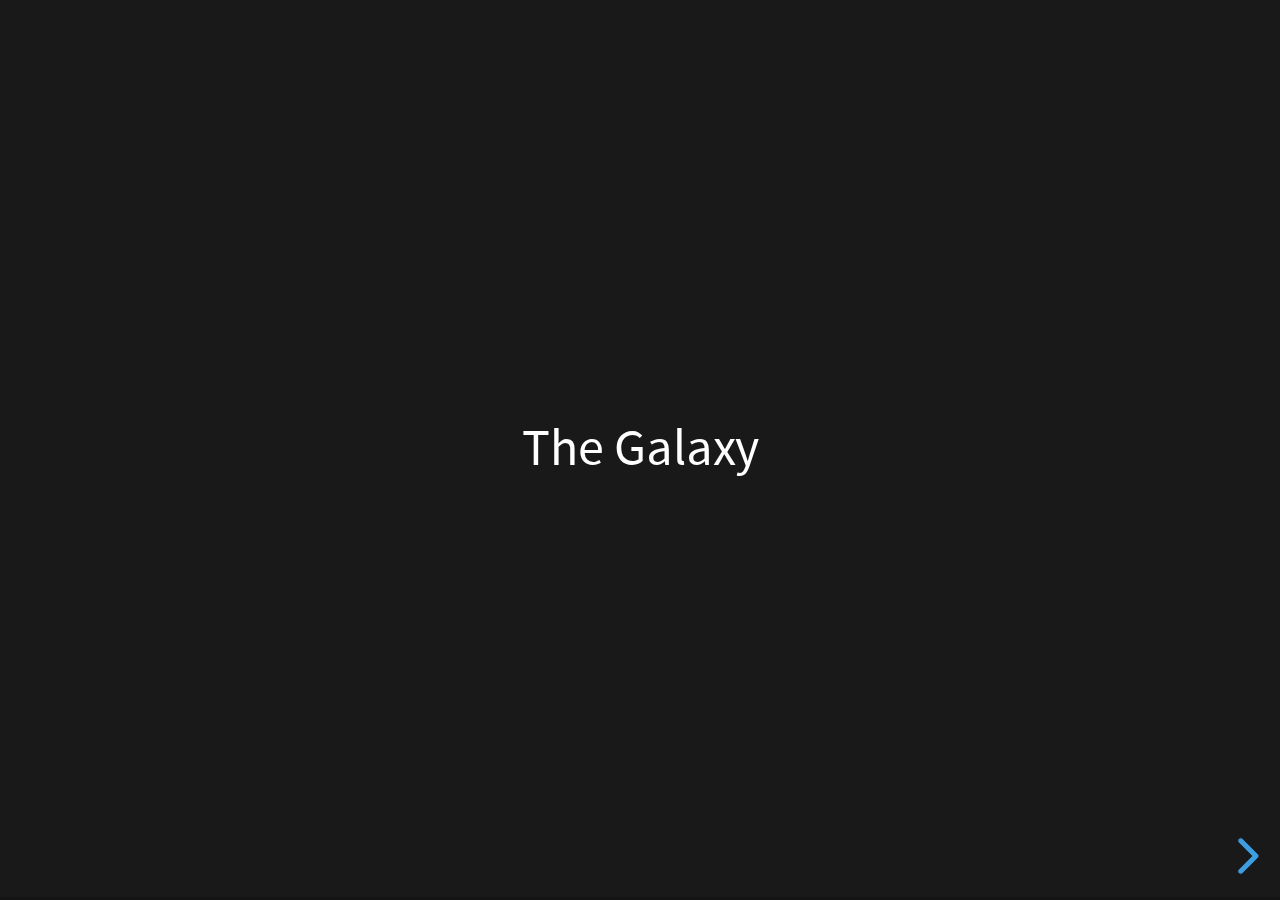
<file: revealjs/index.html>
<!doctype html>
<html>
	<head>
		<meta charset="utf-8">
		<meta name="viewport" content="width=device-width, initial-scale=1.0, maximum-scale=1.0, user-scalable=no">

		<title>reveal.js</title>

		<link rel="stylesheet" href="reset.css">
		<link rel="stylesheet" href="reveal.css">
		<link rel="stylesheet" href="theme/black.css" id="theme">

		
	</head>
	<body>
		<div class="reveal">
			<div class="slides">
				<section>The Galaxy</section>
				<section>Slide 2</section>
			</div>
		</div>

		<script src="reveal.js"></script>
		
		<script>
			// More info about initialization & config:
			// - https://revealjs.com/initialization/
			// - https://revealjs.com/config/
			Reveal.initialize({
				hash: true,

				// Learn about plugins: https://revealjs.com/plugins/
				plugins: [  ]
			});
		</script>
	</body>
</html>
</file>
<file: revealjs/reveal.css>
/*!
* reveal.js 4.0.2
* https://revealjs.com
* MIT licensed
*
* Copyright (C) 2020 Hakim El Hattab, https://hakim.se
*/
.reveal .r-stretch,.reveal .stretch{max-width:none;max-height:none}.reveal pre.r-stretch code,.reveal pre.stretch code{height:100%;max-height:100%;box-sizing:border-box}.reveal .r-fit-text{display:inline-block;white-space:nowrap}.reveal .r-stack{display:grid}.reveal .r-stack>*{grid-area:1/1;margin:auto}.reveal .r-hstack,.reveal .r-vstack{display:flex}.reveal .r-hstack img,.reveal .r-hstack video,.reveal .r-vstack img,.reveal .r-vstack video{min-width:0;min-height:0;-o-object-fit:contain;object-fit:contain}.reveal .r-vstack{flex-direction:column;align-items:center;justify-content:center}.reveal .r-hstack{flex-direction:row;align-items:center;justify-content:center}.reveal .items-stretch{align-items:stretch}.reveal .items-start{align-items:flex-start}.reveal .items-center{align-items:center}.reveal .items-end{align-items:flex-end}.reveal .justify-between{justify-content:space-between}.reveal .justify-around{justify-content:space-around}.reveal .justify-start{justify-content:flex-start}.reveal .justify-center{justify-content:center}.reveal .justify-end{justify-content:flex-end}html.reveal-full-page{width:100%;height:100%;height:100vh;height:calc(var(--vh,1vh) * 100);overflow:hidden}.reveal-viewport{height:100%;overflow:hidden;position:relative;line-height:1;margin:0;background-color:#fff;color:#000}.reveal .slides section .fragment{opacity:0;visibility:hidden;transition:all .2s ease;will-change:opacity}.reveal .slides section .fragment.visible{opacity:1;visibility:inherit}.reveal .slides section .fragment.disabled{transition:none}.reveal .slides section .fragment.grow{opacity:1;visibility:inherit}.reveal .slides section .fragment.grow.visible{transform:scale(1.3)}.reveal .slides section .fragment.shrink{opacity:1;visibility:inherit}.reveal .slides section .fragment.shrink.visible{transform:scale(.7)}.reveal .slides section .fragment.zoom-in{transform:scale(.1)}.reveal .slides section .fragment.zoom-in.visible{transform:none}.reveal .slides section .fragment.fade-out{opacity:1;visibility:inherit}.reveal .slides section .fragment.fade-out.visible{opacity:0;visibility:hidden}.reveal .slides section .fragment.semi-fade-out{opacity:1;visibility:inherit}.reveal .slides section .fragment.semi-fade-out.visible{opacity:.5;visibility:inherit}.reveal .slides section .fragment.strike{opacity:1;visibility:inherit}.reveal .slides section .fragment.strike.visible{text-decoration:line-through}.reveal .slides section .fragment.fade-up{transform:translate(0,40px)}.reveal .slides section .fragment.fade-up.visible{transform:translate(0,0)}.reveal .slides section .fragment.fade-down{transform:translate(0,-40px)}.reveal .slides section .fragment.fade-down.visible{transform:translate(0,0)}.reveal .slides section .fragment.fade-right{transform:translate(-40px,0)}.reveal .slides section .fragment.fade-right.visible{transform:translate(0,0)}.reveal .slides section .fragment.fade-left{transform:translate(40px,0)}.reveal .slides section .fragment.fade-left.visible{transform:translate(0,0)}.reveal .slides section .fragment.current-visible,.reveal .slides section .fragment.fade-in-then-out{opacity:0;visibility:hidden}.reveal .slides section .fragment.current-visible.current-fragment,.reveal .slides section .fragment.fade-in-then-out.current-fragment{opacity:1;visibility:inherit}.reveal .slides section .fragment.fade-in-then-semi-out{opacity:0;visibility:hidden}.reveal .slides section .fragment.fade-in-then-semi-out.visible{opacity:.5;visibility:inherit}.reveal .slides section .fragment.fade-in-then-semi-out.current-fragment{opacity:1;visibility:inherit}.reveal .slides section .fragment.highlight-blue,.reveal .slides section .fragment.highlight-current-blue,.reveal .slides section .fragment.highlight-current-green,.reveal .slides section .fragment.highlight-current-red,.reveal .slides section .fragment.highlight-green,.reveal .slides section .fragment.highlight-red{opacity:1;visibility:inherit}.reveal .slides section .fragment.highlight-red.visible{color:#ff2c2d}.reveal .slides section .fragment.highlight-green.visible{color:#17ff2e}.reveal .slides section .fragment.highlight-blue.visible{color:#1b91ff}.reveal .slides section .fragment.highlight-current-red.current-fragment{color:#ff2c2d}.reveal .slides section .fragment.highlight-current-green.current-fragment{color:#17ff2e}.reveal .slides section .fragment.highlight-current-blue.current-fragment{color:#1b91ff}.reveal:after{content:'';font-style:italic}.reveal iframe{z-index:1}.reveal a{position:relative}@keyframes bounce-right{0%,10%,25%,40%,50%{transform:translateX(0)}20%{transform:translateX(10px)}30%{transform:translateX(-5px)}}@keyframes bounce-left{0%,10%,25%,40%,50%{transform:translateX(0)}20%{transform:translateX(-10px)}30%{transform:translateX(5px)}}@keyframes bounce-down{0%,10%,25%,40%,50%{transform:translateY(0)}20%{transform:translateY(10px)}30%{transform:translateY(-5px)}}.reveal .controls{display:none;position:absolute;top:auto;bottom:12px;right:12px;left:auto;z-index:11;color:#000;pointer-events:none;font-size:10px}.reveal .controls button{position:absolute;padding:0;background-color:transparent;border:0;outline:0;cursor:pointer;color:currentColor;transform:scale(.9999);transition:color .2s ease,opacity .2s ease,transform .2s ease;z-index:2;pointer-events:auto;font-size:inherit;visibility:hidden;opacity:0;-webkit-appearance:none;-webkit-tap-highlight-color:transparent}.reveal .controls .controls-arrow:after,.reveal .controls .controls-arrow:before{content:'';position:absolute;top:0;left:0;width:2.6em;height:.5em;border-radius:.25em;background-color:currentColor;transition:all .15s ease,background-color .8s ease;transform-origin:.2em 50%;will-change:transform}.reveal .controls .controls-arrow{position:relative;width:3.6em;height:3.6em}.reveal .controls .controls-arrow:before{transform:translateX(.5em) translateY(1.55em) rotate(45deg)}.reveal .controls .controls-arrow:after{transform:translateX(.5em) translateY(1.55em) rotate(-45deg)}.reveal .controls .controls-arrow:hover:before{transform:translateX(.5em) translateY(1.55em) rotate(40deg)}.reveal .controls .controls-arrow:hover:after{transform:translateX(.5em) translateY(1.55em) rotate(-40deg)}.reveal .controls .controls-arrow:active:before{transform:translateX(.5em) translateY(1.55em) rotate(36deg)}.reveal .controls .controls-arrow:active:after{transform:translateX(.5em) translateY(1.55em) rotate(-36deg)}.reveal .controls .navigate-left{right:6.4em;bottom:3.2em;transform:translateX(-10px)}.reveal .controls .navigate-left.highlight{animation:bounce-left 2s 50 both ease-out}.reveal .controls .navigate-right{right:0;bottom:3.2em;transform:translateX(10px)}.reveal .controls .navigate-right .controls-arrow{transform:rotate(180deg)}.reveal .controls .navigate-right.highlight{animation:bounce-right 2s 50 both ease-out}.reveal .controls .navigate-up{right:3.2em;bottom:6.4em;transform:translateY(-10px)}.reveal .controls .navigate-up .controls-arrow{transform:rotate(90deg)}.reveal .controls .navigate-down{right:3.2em;bottom:-1.4em;padding-bottom:1.4em;transform:translateY(10px)}.reveal .controls .navigate-down .controls-arrow{transform:rotate(-90deg)}.reveal .controls .navigate-down.highlight{animation:bounce-down 2s 50 both ease-out}.reveal .controls[data-controls-back-arrows=faded] .navigate-up.enabled{opacity:.3}.reveal .controls[data-controls-back-arrows=faded] .navigate-up.enabled:hover{opacity:1}.reveal .controls[data-controls-back-arrows=hidden] .navigate-up.enabled{opacity:0;visibility:hidden}.reveal .controls .enabled{visibility:visible;opacity:.9;cursor:pointer;transform:none}.reveal .controls .enabled.fragmented{opacity:.5}.reveal .controls .enabled.fragmented:hover,.reveal .controls .enabled:hover{opacity:1}.reveal:not(.rtl) .controls[data-controls-back-arrows=faded] .navigate-left.enabled{opacity:.3}.reveal:not(.rtl) .controls[data-controls-back-arrows=faded] .navigate-left.enabled:hover{opacity:1}.reveal:not(.rtl) .controls[data-controls-back-arrows=hidden] .navigate-left.enabled{opacity:0;visibility:hidden}.reveal.rtl .controls[data-controls-back-arrows=faded] .navigate-right.enabled{opacity:.3}.reveal.rtl .controls[data-controls-back-arrows=faded] .navigate-right.enabled:hover{opacity:1}.reveal.rtl .controls[data-controls-back-arrows=hidden] .navigate-right.enabled{opacity:0;visibility:hidden}.reveal[data-navigation-mode=linear].has-horizontal-slides .navigate-down,.reveal[data-navigation-mode=linear].has-horizontal-slides .navigate-up{display:none}.reveal:not(.has-vertical-slides) .controls .navigate-left,.reveal[data-navigation-mode=linear].has-horizontal-slides .navigate-left{bottom:1.4em;right:5.5em}.reveal:not(.has-vertical-slides) .controls .navigate-right,.reveal[data-navigation-mode=linear].has-horizontal-slides .navigate-right{bottom:1.4em;right:.5em}.reveal:not(.has-horizontal-slides) .controls .navigate-up{right:1.4em;bottom:5em}.reveal:not(.has-horizontal-slides) .controls .navigate-down{right:1.4em;bottom:.5em}.reveal.has-dark-background .controls{color:#fff}.reveal.has-light-background .controls{color:#000}.reveal.no-hover .controls .controls-arrow:active:before,.reveal.no-hover .controls .controls-arrow:hover:before{transform:translateX(.5em) translateY(1.55em) rotate(45deg)}.reveal.no-hover .controls .controls-arrow:active:after,.reveal.no-hover .controls .controls-arrow:hover:after{transform:translateX(.5em) translateY(1.55em) rotate(-45deg)}@media screen and (min-width:500px){.reveal .controls[data-controls-layout=edges]{top:0;right:0;bottom:0;left:0}.reveal .controls[data-controls-layout=edges] .navigate-down,.reveal .controls[data-controls-layout=edges] .navigate-left,.reveal .controls[data-controls-layout=edges] .navigate-right,.reveal .controls[data-controls-layout=edges] .navigate-up{bottom:auto;right:auto}.reveal .controls[data-controls-layout=edges] .navigate-left{top:50%;left:.8em;margin-top:-1.8em}.reveal .controls[data-controls-layout=edges] .navigate-right{top:50%;right:.8em;margin-top:-1.8em}.reveal .controls[data-controls-layout=edges] .navigate-up{top:.8em;left:50%;margin-left:-1.8em}.reveal .controls[data-controls-layout=edges] .navigate-down{bottom:-.3em;left:50%;margin-left:-1.8em}}.reveal .progress{position:absolute;display:none;height:3px;width:100%;bottom:0;left:0;z-index:10;background-color:rgba(0,0,0,.2);color:#fff}.reveal .progress:after{content:'';display:block;position:absolute;height:10px;width:100%;top:-10px}.reveal .progress span{display:block;height:100%;width:100%;background-color:currentColor;transition:transform .8s cubic-bezier(.26,.86,.44,.985);transform-origin:0 0;transform:scaleX(0)}.reveal .slide-number{position:absolute;display:block;right:8px;bottom:8px;z-index:31;font-family:Helvetica,sans-serif;font-size:12px;line-height:1;color:#fff;background-color:rgba(0,0,0,.4);padding:5px}.reveal .slide-number a{color:currentColor}.reveal .slide-number-delimiter{margin:0 3px}.reveal{position:relative;width:100%;height:100%;overflow:hidden;touch-action:pinch-zoom}.reveal.embedded{touch-action:pan-y}.reveal .slides{position:absolute;width:100%;height:100%;top:0;right:0;bottom:0;left:0;margin:auto;pointer-events:none;overflow:visible;z-index:1;text-align:center;perspective:600px;perspective-origin:50% 40%}.reveal .slides>section{perspective:600px}.reveal .slides>section,.reveal .slides>section>section{display:none;position:absolute;width:100%;pointer-events:auto;z-index:10;transform-style:flat;transition:transform-origin .8s cubic-bezier(.26,.86,.44,.985),transform .8s cubic-bezier(.26,.86,.44,.985),visibility .8s cubic-bezier(.26,.86,.44,.985),opacity .8s cubic-bezier(.26,.86,.44,.985)}.reveal[data-transition-speed=fast] .slides section{transition-duration:.4s}.reveal[data-transition-speed=slow] .slides section{transition-duration:1.2s}.reveal .slides section[data-transition-speed=fast]{transition-duration:.4s}.reveal .slides section[data-transition-speed=slow]{transition-duration:1.2s}.reveal .slides>section.stack{padding-top:0;padding-bottom:0;pointer-events:none;height:100%}.reveal .slides>section.present,.reveal .slides>section>section.present{display:block;z-index:11;opacity:1}.reveal .slides>section:empty,.reveal .slides>section>section:empty,.reveal .slides>section>section[data-background-interactive],.reveal .slides>section[data-background-interactive]{pointer-events:none}.reveal.center,.reveal.center .slides,.reveal.center .slides section{min-height:0!important}.reveal .slides>section:not(.present),.reveal .slides>section>section:not(.present){pointer-events:none}.reveal.overview .slides>section,.reveal.overview .slides>section>section{pointer-events:auto}.reveal .slides>section.future,.reveal .slides>section.past,.reveal .slides>section>section.future,.reveal .slides>section>section.past{opacity:0}.reveal.slide section{-webkit-backface-visibility:hidden;backface-visibility:hidden}.reveal .slides>section[data-transition=slide].past,.reveal .slides>section[data-transition~=slide-out].past,.reveal.slide .slides>section:not([data-transition]).past{transform:translate(-150%,0)}.reveal .slides>section[data-transition=slide].future,.reveal .slides>section[data-transition~=slide-in].future,.reveal.slide .slides>section:not([data-transition]).future{transform:translate(150%,0)}.reveal .slides>section>section[data-transition=slide].past,.reveal .slides>section>section[data-transition~=slide-out].past,.reveal.slide .slides>section>section:not([data-transition]).past{transform:translate(0,-150%)}.reveal .slides>section>section[data-transition=slide].future,.reveal .slides>section>section[data-transition~=slide-in].future,.reveal.slide .slides>section>section:not([data-transition]).future{transform:translate(0,150%)}.reveal.linear section{-webkit-backface-visibility:hidden;backface-visibility:hidden}.reveal .slides>section[data-transition=linear].past,.reveal .slides>section[data-transition~=linear-out].past,.reveal.linear .slides>section:not([data-transition]).past{transform:translate(-150%,0)}.reveal .slides>section[data-transition=linear].future,.reveal .slides>section[data-transition~=linear-in].future,.reveal.linear .slides>section:not([data-transition]).future{transform:translate(150%,0)}.reveal .slides>section>section[data-transition=linear].past,.reveal .slides>section>section[data-transition~=linear-out].past,.reveal.linear .slides>section>section:not([data-transition]).past{transform:translate(0,-150%)}.reveal .slides>section>section[data-transition=linear].future,.reveal .slides>section>section[data-transition~=linear-in].future,.reveal.linear .slides>section>section:not([data-transition]).future{transform:translate(0,150%)}.reveal .slides section[data-transition=default].stack,.reveal.default .slides section.stack{transform-style:preserve-3d}.reveal .slides>section[data-transition=default].past,.reveal .slides>section[data-transition~=default-out].past,.reveal.default .slides>section:not([data-transition]).past{transform:translate3d(-100%,0,0) rotateY(-90deg) translate3d(-100%,0,0)}.reveal .slides>section[data-transition=default].future,.reveal .slides>section[data-transition~=default-in].future,.reveal.default .slides>section:not([data-transition]).future{transform:translate3d(100%,0,0) rotateY(90deg) translate3d(100%,0,0)}.reveal .slides>section>section[data-transition=default].past,.reveal .slides>section>section[data-transition~=default-out].past,.reveal.default .slides>section>section:not([data-transition]).past{transform:translate3d(0,-300px,0) rotateX(70deg) translate3d(0,-300px,0)}.reveal .slides>section>section[data-transition=default].future,.reveal .slides>section>section[data-transition~=default-in].future,.reveal.default .slides>section>section:not([data-transition]).future{transform:translate3d(0,300px,0) rotateX(-70deg) translate3d(0,300px,0)}.reveal .slides section[data-transition=convex].stack,.reveal.convex .slides section.stack{transform-style:preserve-3d}.reveal .slides>section[data-transition=convex].past,.reveal .slides>section[data-transition~=convex-out].past,.reveal.convex .slides>section:not([data-transition]).past{transform:translate3d(-100%,0,0) rotateY(-90deg) translate3d(-100%,0,0)}.reveal .slides>section[data-transition=convex].future,.reveal .slides>section[data-transition~=convex-in].future,.reveal.convex .slides>section:not([data-transition]).future{transform:translate3d(100%,0,0) rotateY(90deg) translate3d(100%,0,0)}.reveal .slides>section>section[data-transition=convex].past,.reveal .slides>section>section[data-transition~=convex-out].past,.reveal.convex .slides>section>section:not([data-transition]).past{transform:translate3d(0,-300px,0) rotateX(70deg) translate3d(0,-300px,0)}.reveal .slides>section>section[data-transition=convex].future,.reveal .slides>section>section[data-transition~=convex-in].future,.reveal.convex .slides>section>section:not([data-transition]).future{transform:translate3d(0,300px,0) rotateX(-70deg) translate3d(0,300px,0)}.reveal .slides section[data-transition=concave].stack,.reveal.concave .slides section.stack{transform-style:preserve-3d}.reveal .slides>section[data-transition=concave].past,.reveal .slides>section[data-transition~=concave-out].past,.reveal.concave .slides>section:not([data-transition]).past{transform:translate3d(-100%,0,0) rotateY(90deg) translate3d(-100%,0,0)}.reveal .slides>section[data-transition=concave].future,.reveal .slides>section[data-transition~=concave-in].future,.reveal.concave .slides>section:not([data-transition]).future{transform:translate3d(100%,0,0) rotateY(-90deg) translate3d(100%,0,0)}.reveal .slides>section>section[data-transition=concave].past,.reveal .slides>section>section[data-transition~=concave-out].past,.reveal.concave .slides>section>section:not([data-transition]).past{transform:translate3d(0,-80%,0) rotateX(-70deg) translate3d(0,-80%,0)}.reveal .slides>section>section[data-transition=concave].future,.reveal .slides>section>section[data-transition~=concave-in].future,.reveal.concave .slides>section>section:not([data-transition]).future{transform:translate3d(0,80%,0) rotateX(70deg) translate3d(0,80%,0)}.reveal .slides section[data-transition=zoom],.reveal.zoom .slides section:not([data-transition]){transition-timing-function:ease}.reveal .slides>section[data-transition=zoom].past,.reveal .slides>section[data-transition~=zoom-out].past,.reveal.zoom .slides>section:not([data-transition]).past{visibility:hidden;transform:scale(16)}.reveal .slides>section[data-transition=zoom].future,.reveal .slides>section[data-transition~=zoom-in].future,.reveal.zoom .slides>section:not([data-transition]).future{visibility:hidden;transform:scale(.2)}.reveal .slides>section>section[data-transition=zoom].past,.reveal .slides>section>section[data-transition~=zoom-out].past,.reveal.zoom .slides>section>section:not([data-transition]).past{transform:scale(16)}.reveal .slides>section>section[data-transition=zoom].future,.reveal .slides>section>section[data-transition~=zoom-in].future,.reveal.zoom .slides>section>section:not([data-transition]).future{transform:scale(.2)}.reveal.cube .slides{perspective:1300px}.reveal.cube .slides section{padding:30px;min-height:700px;-webkit-backface-visibility:hidden;backface-visibility:hidden;box-sizing:border-box;transform-style:preserve-3d}.reveal.center.cube .slides section{min-height:0}.reveal.cube .slides section:not(.stack):before{content:'';position:absolute;display:block;width:100%;height:100%;left:0;top:0;background:rgba(0,0,0,.1);border-radius:4px;transform:translateZ(-20px)}.reveal.cube .slides section:not(.stack):after{content:'';position:absolute;display:block;width:90%;height:30px;left:5%;bottom:0;background:0 0;z-index:1;border-radius:4px;box-shadow:0 95px 25px rgba(0,0,0,.2);transform:translateZ(-90px) rotateX(65deg)}.reveal.cube .slides>section.stack{padding:0;background:0 0}.reveal.cube .slides>section.past{transform-origin:100% 0;transform:translate3d(-100%,0,0) rotateY(-90deg)}.reveal.cube .slides>section.future{transform-origin:0 0;transform:translate3d(100%,0,0) rotateY(90deg)}.reveal.cube .slides>section>section.past{transform-origin:0 100%;transform:translate3d(0,-100%,0) rotateX(90deg)}.reveal.cube .slides>section>section.future{transform-origin:0 0;transform:translate3d(0,100%,0) rotateX(-90deg)}.reveal.page .slides{perspective-origin:0 50%;perspective:3000px}.reveal.page .slides section{padding:30px;min-height:700px;box-sizing:border-box;transform-style:preserve-3d}.reveal.page .slides section.past{z-index:12}.reveal.page .slides section:not(.stack):before{content:'';position:absolute;display:block;width:100%;height:100%;left:0;top:0;background:rgba(0,0,0,.1);transform:translateZ(-20px)}.reveal.page .slides section:not(.stack):after{content:'';position:absolute;display:block;width:90%;height:30px;left:5%;bottom:0;background:0 0;z-index:1;border-radius:4px;box-shadow:0 95px 25px rgba(0,0,0,.2);-webkit-transform:translateZ(-90px) rotateX(65deg)}.reveal.page .slides>section.stack{padding:0;background:0 0}.reveal.page .slides>section.past{transform-origin:0 0;transform:translate3d(-40%,0,0) rotateY(-80deg)}.reveal.page .slides>section.future{transform-origin:100% 0;transform:translate3d(0,0,0)}.reveal.page .slides>section>section.past{transform-origin:0 0;transform:translate3d(0,-40%,0) rotateX(80deg)}.reveal.page .slides>section>section.future{transform-origin:0 100%;transform:translate3d(0,0,0)}.reveal .slides section[data-transition=fade],.reveal.fade .slides section:not([data-transition]),.reveal.fade .slides>section>section:not([data-transition]){transform:none;transition:opacity .5s}.reveal.fade.overview .slides section,.reveal.fade.overview .slides>section>section{transition:none}.reveal .slides section[data-transition=none],.reveal.none .slides section:not([data-transition]){transform:none;transition:none}.reveal .pause-overlay{position:absolute;top:0;left:0;width:100%;height:100%;background:#000;visibility:hidden;opacity:0;z-index:100;transition:all 1s ease}.reveal .pause-overlay .resume-button{position:absolute;bottom:20px;right:20px;color:#ccc;border-radius:2px;padding:6px 14px;border:2px solid #ccc;font-size:16px;background:0 0;cursor:pointer}.reveal .pause-overlay .resume-button:hover{color:#fff;border-color:#fff}.reveal.paused .pause-overlay{visibility:visible;opacity:1}.reveal .no-transition,.reveal .no-transition *,.reveal .slides.disable-slide-transitions section{transition:none!important}.reveal .slides.disable-slide-transitions section{transform:none!important}.reveal .backgrounds{position:absolute;width:100%;height:100%;top:0;left:0;perspective:600px}.reveal .slide-background{display:none;position:absolute;width:100%;height:100%;opacity:0;visibility:hidden;overflow:hidden;background-color:rgba(0,0,0,0);transition:all .8s cubic-bezier(.26,.86,.44,.985)}.reveal .slide-background-content{position:absolute;width:100%;height:100%;background-position:50% 50%;background-repeat:no-repeat;background-size:cover}.reveal .slide-background.stack{display:block}.reveal .slide-background.present{opacity:1;visibility:visible;z-index:2}.print-pdf .reveal .slide-background{opacity:1!important;visibility:visible!important}.reveal .slide-background video{position:absolute;width:100%;height:100%;max-width:none;max-height:none;top:0;left:0;-o-object-fit:cover;object-fit:cover}.reveal .slide-background[data-background-size=contain] video{-o-object-fit:contain;object-fit:contain}.reveal>.backgrounds .slide-background[data-background-transition=none],.reveal[data-background-transition=none]>.backgrounds .slide-background{transition:none}.reveal>.backgrounds .slide-background[data-background-transition=slide],.reveal[data-background-transition=slide]>.backgrounds .slide-background{opacity:1;-webkit-backface-visibility:hidden;backface-visibility:hidden}.reveal>.backgrounds .slide-background.past[data-background-transition=slide],.reveal[data-background-transition=slide]>.backgrounds .slide-background.past{transform:translate(-100%,0)}.reveal>.backgrounds .slide-background.future[data-background-transition=slide],.reveal[data-background-transition=slide]>.backgrounds .slide-background.future{transform:translate(100%,0)}.reveal>.backgrounds .slide-background>.slide-background.past[data-background-transition=slide],.reveal[data-background-transition=slide]>.backgrounds .slide-background>.slide-background.past{transform:translate(0,-100%)}.reveal>.backgrounds .slide-background>.slide-background.future[data-background-transition=slide],.reveal[data-background-transition=slide]>.backgrounds .slide-background>.slide-background.future{transform:translate(0,100%)}.reveal>.backgrounds .slide-background.past[data-background-transition=convex],.reveal[data-background-transition=convex]>.backgrounds .slide-background.past{opacity:0;transform:translate3d(-100%,0,0) rotateY(-90deg) translate3d(-100%,0,0)}.reveal>.backgrounds .slide-background.future[data-background-transition=convex],.reveal[data-background-transition=convex]>.backgrounds .slide-background.future{opacity:0;transform:translate3d(100%,0,0) rotateY(90deg) translate3d(100%,0,0)}.reveal>.backgrounds .slide-background>.slide-background.past[data-background-transition=convex],.reveal[data-background-transition=convex]>.backgrounds .slide-background>.slide-background.past{opacity:0;transform:translate3d(0,-100%,0) rotateX(90deg) translate3d(0,-100%,0)}.reveal>.backgrounds .slide-background>.slide-background.future[data-background-transition=convex],.reveal[data-background-transition=convex]>.backgrounds .slide-background>.slide-background.future{opacity:0;transform:translate3d(0,100%,0) rotateX(-90deg) translate3d(0,100%,0)}.reveal>.backgrounds .slide-background.past[data-background-transition=concave],.reveal[data-background-transition=concave]>.backgrounds .slide-background.past{opacity:0;transform:translate3d(-100%,0,0) rotateY(90deg) translate3d(-100%,0,0)}.reveal>.backgrounds .slide-background.future[data-background-transition=concave],.reveal[data-background-transition=concave]>.backgrounds .slide-background.future{opacity:0;transform:translate3d(100%,0,0) rotateY(-90deg) translate3d(100%,0,0)}.reveal>.backgrounds .slide-background>.slide-background.past[data-background-transition=concave],.reveal[data-background-transition=concave]>.backgrounds .slide-background>.slide-background.past{opacity:0;transform:translate3d(0,-100%,0) rotateX(-90deg) translate3d(0,-100%,0)}.reveal>.backgrounds .slide-background>.slide-background.future[data-background-transition=concave],.reveal[data-background-transition=concave]>.backgrounds .slide-background>.slide-background.future{opacity:0;transform:translate3d(0,100%,0) rotateX(90deg) translate3d(0,100%,0)}.reveal>.backgrounds .slide-background[data-background-transition=zoom],.reveal[data-background-transition=zoom]>.backgrounds .slide-background{transition-timing-function:ease}.reveal>.backgrounds .slide-background.past[data-background-transition=zoom],.reveal[data-background-transition=zoom]>.backgrounds .slide-background.past{opacity:0;visibility:hidden;transform:scale(16)}.reveal>.backgrounds .slide-background.future[data-background-transition=zoom],.reveal[data-background-transition=zoom]>.backgrounds .slide-background.future{opacity:0;visibility:hidden;transform:scale(.2)}.reveal>.backgrounds .slide-background>.slide-background.past[data-background-transition=zoom],.reveal[data-background-transition=zoom]>.backgrounds .slide-background>.slide-background.past{opacity:0;visibility:hidden;transform:scale(16)}.reveal>.backgrounds .slide-background>.slide-background.future[data-background-transition=zoom],.reveal[data-background-transition=zoom]>.backgrounds .slide-background>.slide-background.future{opacity:0;visibility:hidden;transform:scale(.2)}.reveal[data-transition-speed=fast]>.backgrounds .slide-background{transition-duration:.4s}.reveal[data-transition-speed=slow]>.backgrounds .slide-background{transition-duration:1.2s}.reveal [data-auto-animate-target^=unmatched]{will-change:opacity}.reveal section[data-auto-animate]:not(.stack):not([data-auto-animate=running]) [data-auto-animate-target^=unmatched]{opacity:0}.reveal.overview{perspective-origin:50% 50%;perspective:700px}.reveal.overview .slides{-moz-transform-style:preserve-3d}.reveal.overview .slides section{height:100%;top:0!important;opacity:1!important;overflow:hidden;visibility:visible!important;cursor:pointer;box-sizing:border-box}.reveal.overview .slides section.present,.reveal.overview .slides section:hover{outline:10px solid rgba(150,150,150,.4);outline-offset:10px}.reveal.overview .slides section .fragment{opacity:1;transition:none}.reveal.overview .slides section:after,.reveal.overview .slides section:before{display:none!important}.reveal.overview .slides>section.stack{padding:0;top:0!important;background:0 0;outline:0;overflow:visible}.reveal.overview .backgrounds{perspective:inherit;-moz-transform-style:preserve-3d}.reveal.overview .backgrounds .slide-background{opacity:1;visibility:visible;outline:10px solid rgba(150,150,150,.1);outline-offset:10px}.reveal.overview .backgrounds .slide-background.stack{overflow:visible}.reveal.overview .slides section,.reveal.overview-deactivating .slides section{transition:none}.reveal.overview .backgrounds .slide-background,.reveal.overview-deactivating .backgrounds .slide-background{transition:none}.reveal.rtl .slides,.reveal.rtl .slides h1,.reveal.rtl .slides h2,.reveal.rtl .slides h3,.reveal.rtl .slides h4,.reveal.rtl .slides h5,.reveal.rtl .slides h6{direction:rtl;font-family:sans-serif}.reveal.rtl code,.reveal.rtl pre{direction:ltr}.reveal.rtl ol,.reveal.rtl ul{text-align:right}.reveal.rtl .progress span{transform-origin:100% 0}.reveal.has-parallax-background .backgrounds{transition:all .8s ease}.reveal.has-parallax-background[data-transition-speed=fast] .backgrounds{transition-duration:.4s}.reveal.has-parallax-background[data-transition-speed=slow] .backgrounds{transition-duration:1.2s}.reveal>.overlay{position:absolute;top:0;left:0;width:100%;height:100%;z-index:1000;background:rgba(0,0,0,.9);transition:all .3s ease}.reveal>.overlay .spinner{position:absolute;display:block;top:50%;left:50%;width:32px;height:32px;margin:-16px 0 0 -16px;z-index:10;background-image:url([data-uri]%2F%2F%2F6%2Bvr8nJybW1tcDAwOjo6Nvb26ioqKOjo7Ozs%2FLy8vz8%2FAAAAAAAAAAAACH%2FC05FVFNDQVBFMi4wAwEAAAAh%2FhpDcmVhdGVkIHdpdGggYWpheGxvYWQuaW5mbwAh%[base64]%2FV%2FnmOM82XiHRLYKhKP1oZmADdEAAAh%2BQQJCgAAACwAAAAAIAAgAAAE6hDISWlZpOrNp1lGNRSdRpDUolIGw5RUYhhHukqFu8DsrEyqnWThGvAmhVlteBvojpTDDBUEIFwMFBRAmBkSgOrBFZogCASwBDEY%2FCZSg7GSE0gSCjQBMVG023xWBhklAnoEdhQEfyNqMIcKjhRsjEdnezB%2BA4k8gTwJhFuiW4dokXiloUepBAp5qaKpp6%2BHo7aWW54wl7obvEe0kRuoplCGepwSx2jJvqHEmGt6whJpGpfJCHmOoNHKaHx61WiSR92E4lbFoq%2BB6QDtuetcaBPnW6%2BO7wDHpIiK9SaVK5GgV543tzjgGcghAgAh%[base64]%2B%2BG%2Bw48edZPK%2BM6hLJpQg484enXIdQFSS1u6UhksENEQAAIfkECQoAAAAsAAAAACAAIAAABOcQyEmpGKLqzWcZRVUQnZYg1aBSh2GUVEIQ2aQOE%2BG%2BcD4ntpWkZQj1JIiZIogDFFyHI0UxQwFugMSOFIPJftfVAEoZLBbcLEFhlQiqGp1Vd140AUklUN3eCA51C1EWMzMCezCBBmkxVIVHBWd3HHl9JQOIJSdSnJ0TDKChCwUJjoWMPaGqDKannasMo6WnM562R5YluZRwur0wpgqZE7NKUm%2BFNRPIhjBJxKZteWuIBMN4zRMIVIhffcgojwCF117i4nlLnY5ztRLsnOk%2BaV%2BoJY7V7m76PdkS4trKcdg0Zc0tTcKkRAAAIfkECQoAAAAsAAAAACAAIAAABO4QyEkpKqjqzScpRaVkXZWQEximw1BSCUEIlDohrft6cpKCk5xid5MNJTaAIkekKGQkWyKHkvhKsR7ARmitkAYDYRIbUQRQjWBwJRzChi9CRlBcY1UN4g0%[base64]%[base64]%2BE71SRQeyqUToLA7VxF0JDyIQh%2FMVVPMt1ECZlfcjZJ9mIKoaTl1MRIl5o4CUKXOwmyrCInCKqcWtvadL2SYhyASyNDJ0uIiRMDjI0Fd30%2FiI2UA5GSS5UDj2l6NoqgOgN4gksEBgYFf0FDqKgHnyZ9OX8HrgYHdHpcHQULXAS2qKpENRg7eAMLC7kTBaixUYFkKAzWAAnLC7FLVxLWDBLKCwaKTULgEwbLA4hJtOkSBNqITT3xEgfLpBtzE%2FjiuL04RGEBgwWhShRgQExHBAAh%2BQQJCgAAACwAAAAAIAAgAAAE7xDISWlSqerNpyJKhWRdlSAVoVLCWk6JKlAqAavhO9UkUHsqlE6CwO1cRdCQ8iEIfzFVTzLdRAmZX3I2SfZiCqGk5dTESJeaOAlClzsJsqwiJwiqnFrb2nS9kmIcgEsjQydLiIlHehhpejaIjzh9eomSjZR%[base64]%2BE71SRQeyqUToLA7VxF0JDyIQh%[base64]%2BE71SRQeyqUToLA7VxF0JDyIQh%2FMVVPMt1ECZlfcjZJ9mIKoaTl1MRIl5o4CUKXOwmyrCInCKqcWtvadL2SYhyASyNDJ0uIiUd6GAULDJCRiXo1CpGXDJOUjY%2BYip9DhToJA4RBLwMLCwVDfRgbBAaqqoZ1XBMHswsHtxtFaH1iqaoGNgAIxRpbFAgfPQSqpbgGBqUD1wBXeCYp1AYZ19JJOYgH1KwA4UBvQwXUBxPqVD9L3sbp2BNk2xvvFPJd%2BMFCN6HAAIKgNggY0KtEBAAh%[base64]%2BvsYMDAzZQPC9VCNkDWUhGkuE5PxJNwiUK4UfLzOlD4WvzAHaoG9nxPi5d%2BjYUqfAhhykOFwJWiAAAIfkECQoAAAAsAAAAACAAIAAABPAQyElpUqnqzaciSoVkXVUMFaFSwlpOCcMYlErAavhOMnNLNo8KsZsMZItJEIDIFSkLGQoQTNhIsFehRww2CQLKF0tYGKYSg%2BygsZIuNqJksKgbfgIGepNo2cIUB3V1B3IvNiBYNQaDSTtfhhx0CwVPI0UJe0%2Bbm4g5VgcGoqOcnjmjqDSdnhgEoamcsZuXO1aWQy8KAwOAuTYYGwi7w5h%2BKr0SJ8MFihpNbx%2B4Erq7BYBuzsdiH1jCAzoSfl0rVirNbRXlBBlLX%2BBP0XJLAPGzTkAuAOqb0WT5AH7OcdCm5B8TgRwSRKIHQtaLCwg1RAAAOwAAAAAAAAAAAA%3D%3D);visibility:visible;opacity:.6;transition:all .3s ease}.reveal>.overlay header{position:absolute;left:0;top:0;width:100%;padding:5px;z-index:2;box-sizing:border-box}.reveal>.overlay header a{display:inline-block;width:40px;height:40px;line-height:36px;padding:0 10px;float:right;opacity:.6;box-sizing:border-box}.reveal>.overlay header a:hover{opacity:1}.reveal>.overlay header a .icon{display:inline-block;width:20px;height:20px;background-position:50% 50%;background-size:100%;background-repeat:no-repeat}.reveal>.overlay header a.close .icon{background-image:url([data-uri])}.reveal>.overlay header a.external .icon{background-image:url([data-uri])}.reveal>.overlay .viewport{position:absolute;display:flex;top:50px;right:0;bottom:0;left:0}.reveal>.overlay.overlay-preview .viewport iframe{width:100%;height:100%;max-width:100%;max-height:100%;border:0;opacity:0;visibility:hidden;transition:all .3s ease}.reveal>.overlay.overlay-preview.loaded .viewport iframe{opacity:1;visibility:visible}.reveal>.overlay.overlay-preview.loaded .viewport-inner{position:absolute;z-index:-1;left:0;top:45%;width:100%;text-align:center;letter-spacing:normal}.reveal>.overlay.overlay-preview .x-frame-error{opacity:0;transition:opacity .3s ease .3s}.reveal>.overlay.overlay-preview.loaded .x-frame-error{opacity:1}.reveal>.overlay.overlay-preview.loaded .spinner{opacity:0;visibility:hidden;transform:scale(.2)}.reveal>.overlay.overlay-help .viewport{overflow:auto;color:#fff}.reveal>.overlay.overlay-help .viewport .viewport-inner{width:600px;margin:auto;padding:20px 20px 80px 20px;text-align:center;letter-spacing:normal}.reveal>.overlay.overlay-help .viewport .viewport-inner .title{font-size:20px}.reveal>.overlay.overlay-help .viewport .viewport-inner table{border:1px solid #fff;border-collapse:collapse;font-size:16px}.reveal>.overlay.overlay-help .viewport .viewport-inner table td,.reveal>.overlay.overlay-help .viewport .viewport-inner table th{width:200px;padding:14px;border:1px solid #fff;vertical-align:middle}.reveal>.overlay.overlay-help .viewport .viewport-inner table th{padding-top:20px;padding-bottom:20px}.reveal .playback{position:absolute;left:15px;bottom:20px;z-index:30;cursor:pointer;transition:all .4s ease;-webkit-tap-highlight-color:transparent}.reveal.overview .playback{opacity:0;visibility:hidden}.reveal .hljs{min-height:100%}.reveal .hljs table{margin:initial}.reveal .hljs-ln-code,.reveal .hljs-ln-numbers{padding:0;border:0}.reveal .hljs-ln-numbers{opacity:.6;padding-right:.75em;text-align:right;vertical-align:top}.reveal .hljs.has-highlights tr:not(.highlight-line){opacity:.4}.reveal .hljs:not(:first-child).fragment{position:absolute;top:0;left:0;width:100%;box-sizing:border-box}.reveal pre[data-auto-animate-target]{overflow:hidden}.reveal pre[data-auto-animate-target] code{height:100%}.reveal .roll{display:inline-block;line-height:1.2;overflow:hidden;vertical-align:top;perspective:400px;perspective-origin:50% 50%}.reveal .roll:hover{background:0 0;text-shadow:none}.reveal .roll span{display:block;position:relative;padding:0 2px;pointer-events:none;transition:all .4s ease;transform-origin:50% 0;transform-style:preserve-3d;-webkit-backface-visibility:hidden;backface-visibility:hidden}.reveal .roll:hover span{background:rgba(0,0,0,.5);transform:translate3d(0,0,-45px) rotateX(90deg)}.reveal .roll span:after{content:attr(data-title);display:block;position:absolute;left:0;top:0;padding:0 2px;-webkit-backface-visibility:hidden;backface-visibility:hidden;transform-origin:50% 0;transform:translate3d(0,110%,0) rotateX(-90deg)}.reveal aside.notes{display:none}.reveal .speaker-notes{display:none;position:absolute;width:33.33333%;height:100%;top:0;left:100%;padding:14px 18px 14px 18px;z-index:1;font-size:18px;line-height:1.4;border:1px solid rgba(0,0,0,.05);color:#222;background-color:#f5f5f5;overflow:auto;box-sizing:border-box;text-align:left;font-family:Helvetica,sans-serif;-webkit-overflow-scrolling:touch}.reveal .speaker-notes .notes-placeholder{color:#ccc;font-style:italic}.reveal .speaker-notes:focus{outline:0}.reveal .speaker-notes:before{content:'Speaker notes';display:block;margin-bottom:10px;opacity:.5}.reveal.show-notes{max-width:75%;overflow:visible}.reveal.show-notes .speaker-notes{display:block}@media screen and (min-width:1600px){.reveal .speaker-notes{font-size:20px}}@media screen and (max-width:1024px){.reveal.show-notes{border-left:0;max-width:none;max-height:70%;max-height:70vh;overflow:visible}.reveal.show-notes .speaker-notes{top:100%;left:0;width:100%;height:42.85714%;height:30vh;border:0}}@media screen and (max-width:600px){.reveal.show-notes{max-height:60%;max-height:60vh}.reveal.show-notes .speaker-notes{top:100%;height:66.66667%;height:40vh}.reveal .speaker-notes{font-size:14px}}.zoomed .reveal *,.zoomed .reveal :after,.zoomed .reveal :before{-webkit-backface-visibility:visible!important;backface-visibility:visible!important}.zoomed .reveal .controls,.zoomed .reveal .progress{opacity:0}.zoomed .reveal .roll span{background:0 0}.zoomed .reveal .roll span:after{visibility:hidden}html.print-pdf *{-webkit-print-color-adjust:exact}html.print-pdf{width:100%;height:100%;overflow:visible}html.print-pdf body{margin:0 auto!important;border:0;padding:0;float:none!important;overflow:visible}html.print-pdf .nestedarrow,html.print-pdf .reveal .controls,html.print-pdf .reveal .playback,html.print-pdf .reveal .progress,html.print-pdf .reveal.overview,html.print-pdf .state-background{display:none!important}html.print-pdf .reveal pre code{overflow:hidden!important;font-family:Courier,'Courier New',monospace!important}html.print-pdf .reveal{width:auto!important;height:auto!important;overflow:hidden!important}html.print-pdf .reveal .slides{position:static;width:100%!important;height:auto!important;zoom:1!important;pointer-events:initial;left:auto;top:auto;margin:0!important;padding:0!important;overflow:visible;display:block;perspective:none;perspective-origin:50% 50%}html.print-pdf .reveal .slides .pdf-page{position:relative;overflow:hidden;z-index:1;page-break-after:always}html.print-pdf .reveal .slides section{visibility:visible!important;display:block!important;position:absolute!important;margin:0!important;padding:0!important;box-sizing:border-box!important;min-height:1px;opacity:1!important;transform-style:flat!important;transform:none!important}html.print-pdf .reveal section.stack{position:relative!important;margin:0!important;padding:0!important;page-break-after:avoid!important;height:auto!important;min-height:auto!important}html.print-pdf .reveal img{box-shadow:none}html.print-pdf .reveal .backgrounds{display:none}html.print-pdf .reveal .slide-background{display:block!important;position:absolute;top:0;left:0;width:100%;height:100%;z-index:auto!important}html.print-pdf .reveal.show-notes{max-width:none;max-height:none}html.print-pdf .reveal .speaker-notes-pdf{display:block;width:100%;height:auto;max-height:none;top:auto;right:auto;bottom:auto;left:auto;z-index:100}html.print-pdf .reveal .speaker-notes-pdf[data-layout=separate-page]{position:relative;color:inherit;background-color:transparent;padding:20px;page-break-after:always;border:0}html.print-pdf .reveal .slide-number-pdf{display:block;position:absolute;font-size:14px}html.print-pdf .aria-status{display:none}@media print{html:not(.print-pdf){background:#fff;width:auto;height:auto;overflow:visible}html:not(.print-pdf) body{background:#fff;font-size:20pt;width:auto;height:auto;border:0;margin:0 5%;padding:0;overflow:visible;float:none!important}html:not(.print-pdf) .controls,html:not(.print-pdf) .fork-reveal,html:not(.print-pdf) .nestedarrow,html:not(.print-pdf) .reveal .backgrounds,html:not(.print-pdf) .reveal .progress,html:not(.print-pdf) .reveal .slide-number,html:not(.print-pdf) .share-reveal,html:not(.print-pdf) .state-background{display:none!important}html:not(.print-pdf) body,html:not(.print-pdf) li,html:not(.print-pdf) p,html:not(.print-pdf) td{font-size:20pt!important;color:#000}html:not(.print-pdf) h1,html:not(.print-pdf) h2,html:not(.print-pdf) h3,html:not(.print-pdf) h4,html:not(.print-pdf) h5,html:not(.print-pdf) h6{color:#000!important;height:auto;line-height:normal;text-align:left;letter-spacing:normal}html:not(.print-pdf) h1{font-size:28pt!important}html:not(.print-pdf) h2{font-size:24pt!important}html:not(.print-pdf) h3{font-size:22pt!important}html:not(.print-pdf) h4{font-size:22pt!important;font-variant:small-caps}html:not(.print-pdf) h5{font-size:21pt!important}html:not(.print-pdf) h6{font-size:20pt!important;font-style:italic}html:not(.print-pdf) a:link,html:not(.print-pdf) a:visited{color:#000!important;font-weight:700;text-decoration:underline}html:not(.print-pdf) div,html:not(.print-pdf) ol,html:not(.print-pdf) p,html:not(.print-pdf) ul{visibility:visible;position:static;width:auto;height:auto;display:block;overflow:visible;margin:0;text-align:left!important}html:not(.print-pdf) .reveal pre,html:not(.print-pdf) .reveal table{margin-left:0;margin-right:0}html:not(.print-pdf) .reveal pre code{padding:20px}html:not(.print-pdf) .reveal blockquote{margin:20px 0}html:not(.print-pdf) .reveal .slides{position:static!important;width:auto!important;height:auto!important;left:0!important;top:0!important;margin-left:0!important;margin-top:0!important;padding:0!important;zoom:1!important;transform:none!important;overflow:visible!important;display:block!important;text-align:left!important;perspective:none;perspective-origin:50% 50%}html:not(.print-pdf) .reveal .slides section{visibility:visible!important;position:static!important;width:auto!important;height:auto!important;display:block!important;overflow:visible!important;left:0!important;top:0!important;margin-left:0!important;margin-top:0!important;padding:60px 20px!important;z-index:auto!important;opacity:1!important;page-break-after:always!important;transform-style:flat!important;transform:none!important;transition:none!important}html:not(.print-pdf) .reveal .slides section.stack{padding:0!important}html:not(.print-pdf) .reveal section:last-of-type{page-break-after:avoid!important}html:not(.print-pdf) .reveal section .fragment{opacity:1!important;visibility:visible!important;transform:none!important}html:not(.print-pdf) .reveal section img{display:block;margin:15px 0;background:#fff;border:1px solid #666;box-shadow:none}html:not(.print-pdf) .reveal section small{font-size:.8em}html:not(.print-pdf) .reveal .hljs{max-height:100%;white-space:pre-wrap;word-wrap:break-word;word-break:break-word;font-size:15pt}html:not(.print-pdf) .reveal .hljs .hljs-ln-numbers{white-space:nowrap}html:not(.print-pdf) .reveal .hljs td{font-size:inherit!important;color:inherit!important}}
</file>
<file: revealjs/theme/black.css>
/**
 * Black theme for reveal.js. This is the opposite of the 'white' theme.
 *
 * By Hakim El Hattab, http://hakim.se
 */
@import url(./fonts/source-sans-pro/source-sans-pro.css);
section.has-light-background, section.has-light-background h1, section.has-light-background h2, section.has-light-background h3, section.has-light-background h4, section.has-light-background h5, section.has-light-background h6 {
  color: #222; }

/*********************************************
 * GLOBAL STYLES
 *********************************************/
:root {
  --background-color: #191919;
  --main-font: Source Sans Pro, Helvetica, sans-serif;
  --main-font-size: 42px;
  --main-color: #fff;
  --block-margin: 20px;
  --heading-margin: 0 0 20px 0;
  --heading-font: Source Sans Pro, Helvetica, sans-serif;
  --heading-color: #fff;
  --heading-line-height: 1.2;
  --heading-letter-spacing: normal;
  --heading-text-transform: uppercase;
  --heading-text-shadow: none;
  --heading-font-weight: 600;
  --heading1-text-shadow: none;
  --heading1-size: 2.5em;
  --heading2-size: 1.6em;
  --heading3-size: 1.3em;
  --heading4-size: 1em;
  --code-font: monospace;
  --link-color: #42affa;
  --link-color-hover: #8dcffc;
  --selection-background-color: #bee4fd;
  --selection-color: #fff; }

.reveal-viewport {
  background: #191919;
  background-color: #191919; }

.reveal {
  font-family: "Source Sans Pro", Helvetica, sans-serif;
  font-size: 42px;
  font-weight: normal;
  color: #fff; }

.reveal ::selection {
  color: #fff;
  background: #bee4fd;
  text-shadow: none; }

.reveal ::-moz-selection {
  color: #fff;
  background: #bee4fd;
  text-shadow: none; }

.reveal .slides section,
.reveal .slides section > section {
  line-height: 1.3;
  font-weight: inherit; }

/*********************************************
 * HEADERS
 *********************************************/
.reveal h1,
.reveal h2,
.reveal h3,
.reveal h4,
.reveal h5,
.reveal h6 {
  margin: 0 0 20px 0;
  color: #fff;
  font-family: "Source Sans Pro", Helvetica, sans-serif;
  font-weight: 600;
  line-height: 1.2;
  letter-spacing: normal;
  text-transform: uppercase;
  text-shadow: none;
  word-wrap: break-word; }

.reveal h1 {
  font-size: 2.5em; }

.reveal h2 {
  font-size: 1.6em; }

.reveal h3 {
  font-size: 1.3em; }

.reveal h4 {
  font-size: 1em; }

.reveal h1 {
  text-shadow: none; }

/*********************************************
 * OTHER
 *********************************************/
.reveal p {
  margin: 20px 0;
  line-height: 1.3; }

/* Remove trailing margins after titles */
.reveal h1:last-child,
.reveal h2:last-child,
.reveal h3:last-child,
.reveal h4:last-child,
.reveal h5:last-child,
.reveal h6:last-child {
  margin-bottom: 0; }

/* Ensure certain elements are never larger than the slide itself */
.reveal img,
.reveal video,
.reveal iframe {
  max-width: 95%;
  max-height: 95%; }

.reveal strong,
.reveal b {
  font-weight: bold; }

.reveal em {
  font-style: italic; }

.reveal ol,
.reveal dl,
.reveal ul {
  display: inline-block;
  text-align: left;
  margin: 0 0 0 1em; }

.reveal ol {
  list-style-type: decimal; }

.reveal ul {
  list-style-type: disc; }

.reveal ul ul {
  list-style-type: square; }

.reveal ul ul ul {
  list-style-type: circle; }

.reveal ul ul,
.reveal ul ol,
.reveal ol ol,
.reveal ol ul {
  display: block;
  margin-left: 40px; }

.reveal dt {
  font-weight: bold; }

.reveal dd {
  margin-left: 40px; }

.reveal blockquote {
  display: block;
  position: relative;
  width: 70%;
  margin: 20px auto;
  padding: 5px;
  font-style: italic;
  background: rgba(255, 255, 255, 0.05);
  box-shadow: 0px 0px 2px rgba(0, 0, 0, 0.2); }

.reveal blockquote p:first-child,
.reveal blockquote p:last-child {
  display: inline-block; }

.reveal q {
  font-style: italic; }

.reveal pre {
  display: block;
  position: relative;
  width: 90%;
  margin: 20px auto;
  text-align: left;
  font-size: 0.55em;
  font-family: monospace;
  line-height: 1.2em;
  word-wrap: break-word;
  box-shadow: 0px 5px 15px rgba(0, 0, 0, 0.15); }

.reveal code {
  font-family: monospace;
  text-transform: none; }

.reveal pre code {
  display: block;
  padding: 5px;
  overflow: auto;
  max-height: 400px;
  word-wrap: normal; }

.reveal table {
  margin: auto;
  border-collapse: collapse;
  border-spacing: 0; }

.reveal table th {
  font-weight: bold; }

.reveal table th,
.reveal table td {
  text-align: left;
  padding: 0.2em 0.5em 0.2em 0.5em;
  border-bottom: 1px solid; }

.reveal table th[align="center"],
.reveal table td[align="center"] {
  text-align: center; }

.reveal table th[align="right"],
.reveal table td[align="right"] {
  text-align: right; }

.reveal table tbody tr:last-child th,
.reveal table tbody tr:last-child td {
  border-bottom: none; }

.reveal sup {
  vertical-align: super;
  font-size: smaller; }

.reveal sub {
  vertical-align: sub;
  font-size: smaller; }

.reveal small {
  display: inline-block;
  font-size: 0.6em;
  line-height: 1.2em;
  vertical-align: top; }

.reveal small * {
  vertical-align: top; }

.reveal img {
  margin: 20px 0; }

/*********************************************
 * LINKS
 *********************************************/
.reveal a {
  color: #42affa;
  text-decoration: none;
  transition: color .15s ease; }

.reveal a:hover {
  color: #8dcffc;
  text-shadow: none;
  border: none; }

.reveal .roll span:after {
  color: #fff;
  background: #068de9; }

/*********************************************
 * Frame helper
 *********************************************/
.reveal .r-frame {
  border: 4px solid #fff;
  box-shadow: 0 0 10px rgba(0, 0, 0, 0.15); }

.reveal a .r-frame {
  transition: all .15s linear; }

.reveal a:hover .r-frame {
  border-color: #42affa;
  box-shadow: 0 0 20px rgba(0, 0, 0, 0.55); }

/*********************************************
 * NAVIGATION CONTROLS
 *********************************************/
.reveal .controls {
  color: #42affa; }

/*********************************************
 * PROGRESS BAR
 *********************************************/
.reveal .progress {
  background: rgba(0, 0, 0, 0.2);
  color: #42affa; }

/*********************************************
 * PRINT BACKGROUND
 *********************************************/
@media print {
  .backgrounds {
    background-color: #191919; } }
</file>
